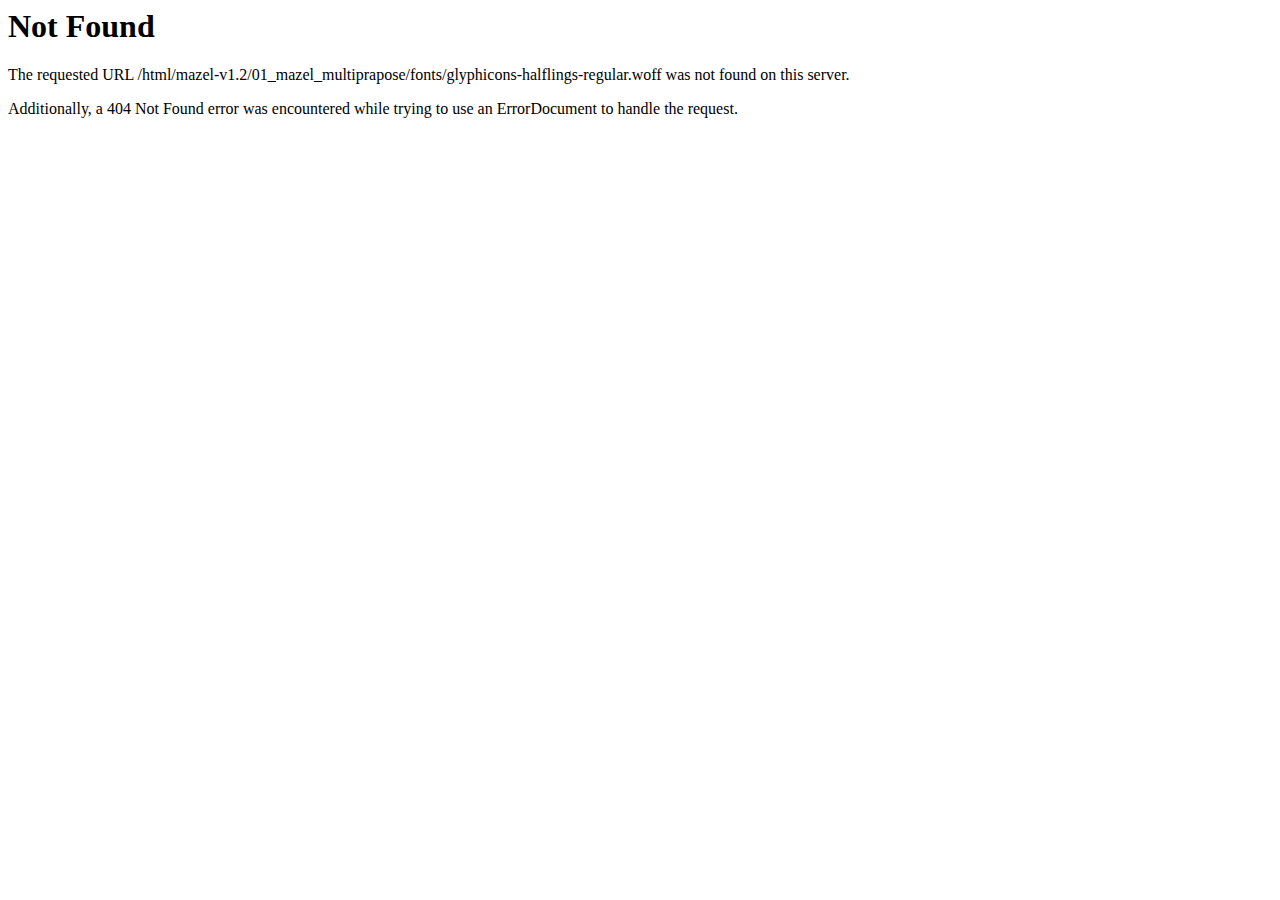
<file: assets/fonts/glyphicons-halflings-regular-2.html>
<!DOCTYPE HTML PUBLIC "-//IETF//DTD HTML 2.0//EN">
<html><head>
<title>404 Not Found</title>
</head><body>
<h1>Not Found</h1>
<p>The requested URL /html/mazel-v1.2/01_mazel_multiprapose/fonts/glyphicons-halflings-regular.woff was not found on this server.</p>
<p>Additionally, a 404 Not Found
error was encountered while trying to use an ErrorDocument to handle the request.</p>
</body></html>
</file>
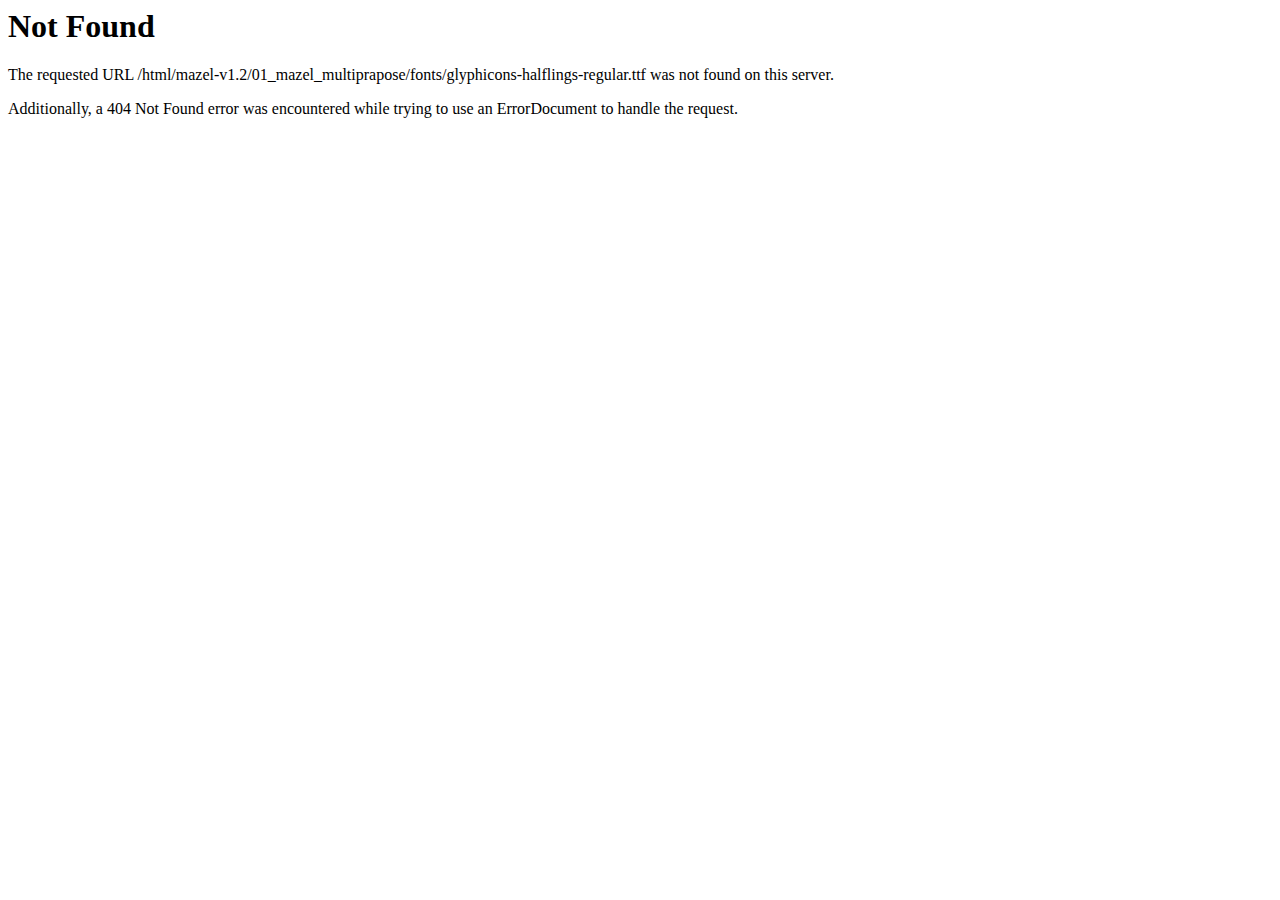
<file: assets/fonts/glyphicons-halflings-regular-3.html>
<!DOCTYPE HTML PUBLIC "-//IETF//DTD HTML 2.0//EN">
<html><head>
<title>404 Not Found</title>
</head><body>
<h1>Not Found</h1>
<p>The requested URL /html/mazel-v1.2/01_mazel_multiprapose/fonts/glyphicons-halflings-regular.ttf was not found on this server.</p>
<p>Additionally, a 404 Not Found
error was encountered while trying to use an ErrorDocument to handle the request.</p>
</body></html>
</file>
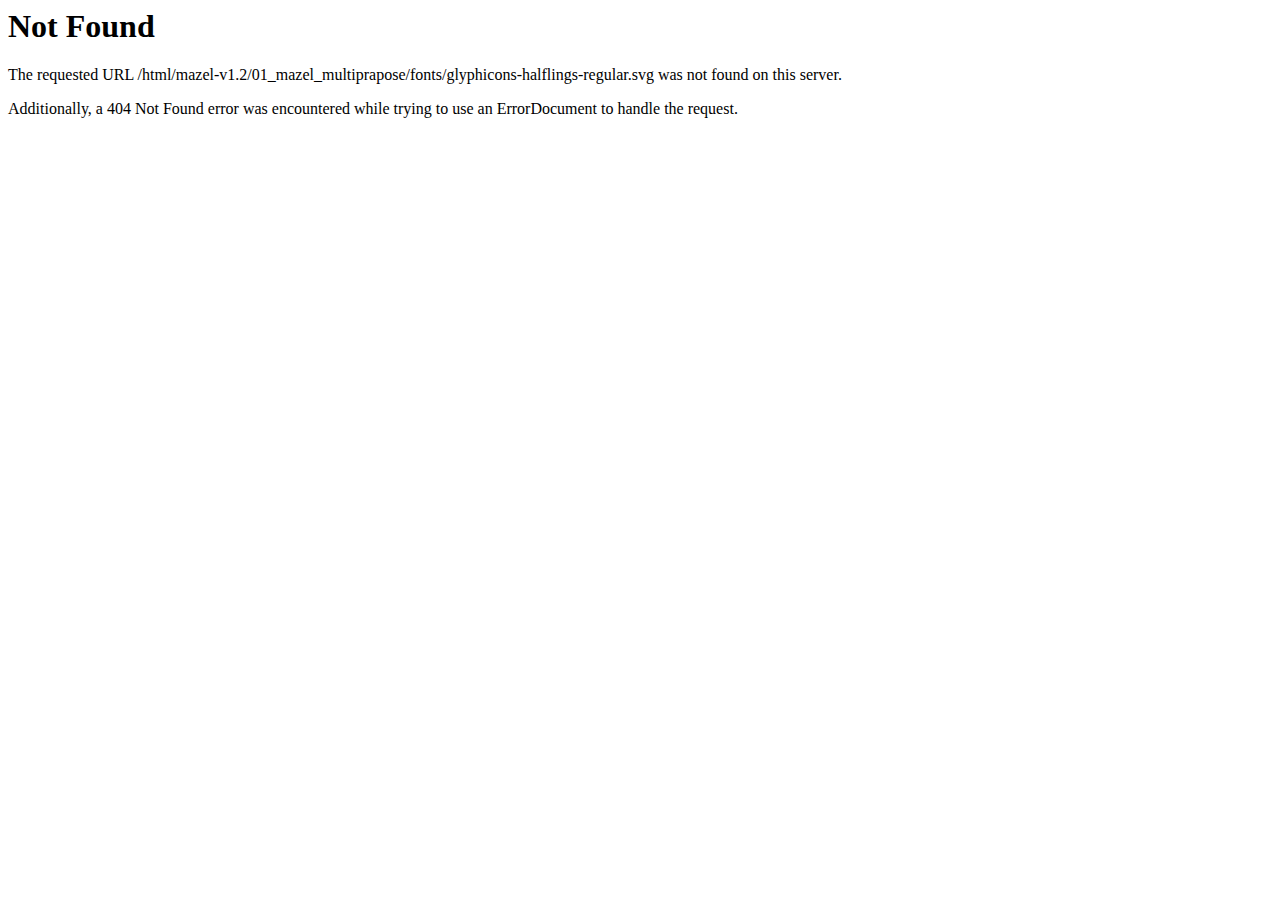
<file: assets/fonts/glyphicons-halflings-regular-4.html>
<!DOCTYPE HTML PUBLIC "-//IETF//DTD HTML 2.0//EN">
<html><head>
<title>404 Not Found</title>
</head><body>
<h1>Not Found</h1>
<p>The requested URL /html/mazel-v1.2/01_mazel_multiprapose/fonts/glyphicons-halflings-regular.svg was not found on this server.</p>
<p>Additionally, a 404 Not Found
error was encountered while trying to use an ErrorDocument to handle the request.</p>
</body></html>
</file>
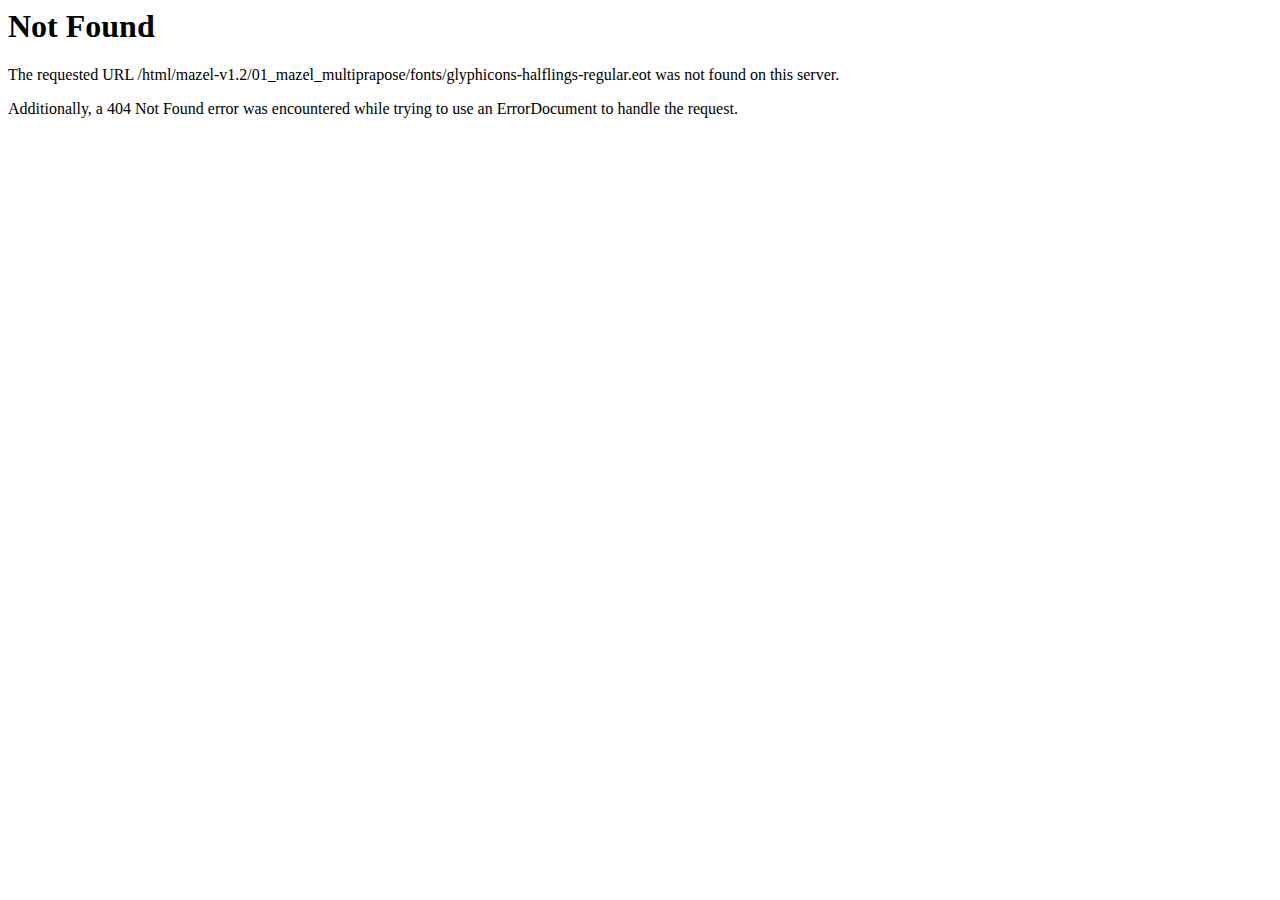
<file: assets/fonts/glyphicons-halflings-regular.html>
<!DOCTYPE HTML PUBLIC "-//IETF//DTD HTML 2.0//EN">
<html><head>
<title>404 Not Found</title>
</head><body>
<h1>Not Found</h1>
<p>The requested URL /html/mazel-v1.2/01_mazel_multiprapose/fonts/glyphicons-halflings-regular.eot was not found on this server.</p>
<p>Additionally, a 404 Not Found
error was encountered while trying to use an ErrorDocument to handle the request.</p>
</body></html>
</file>
